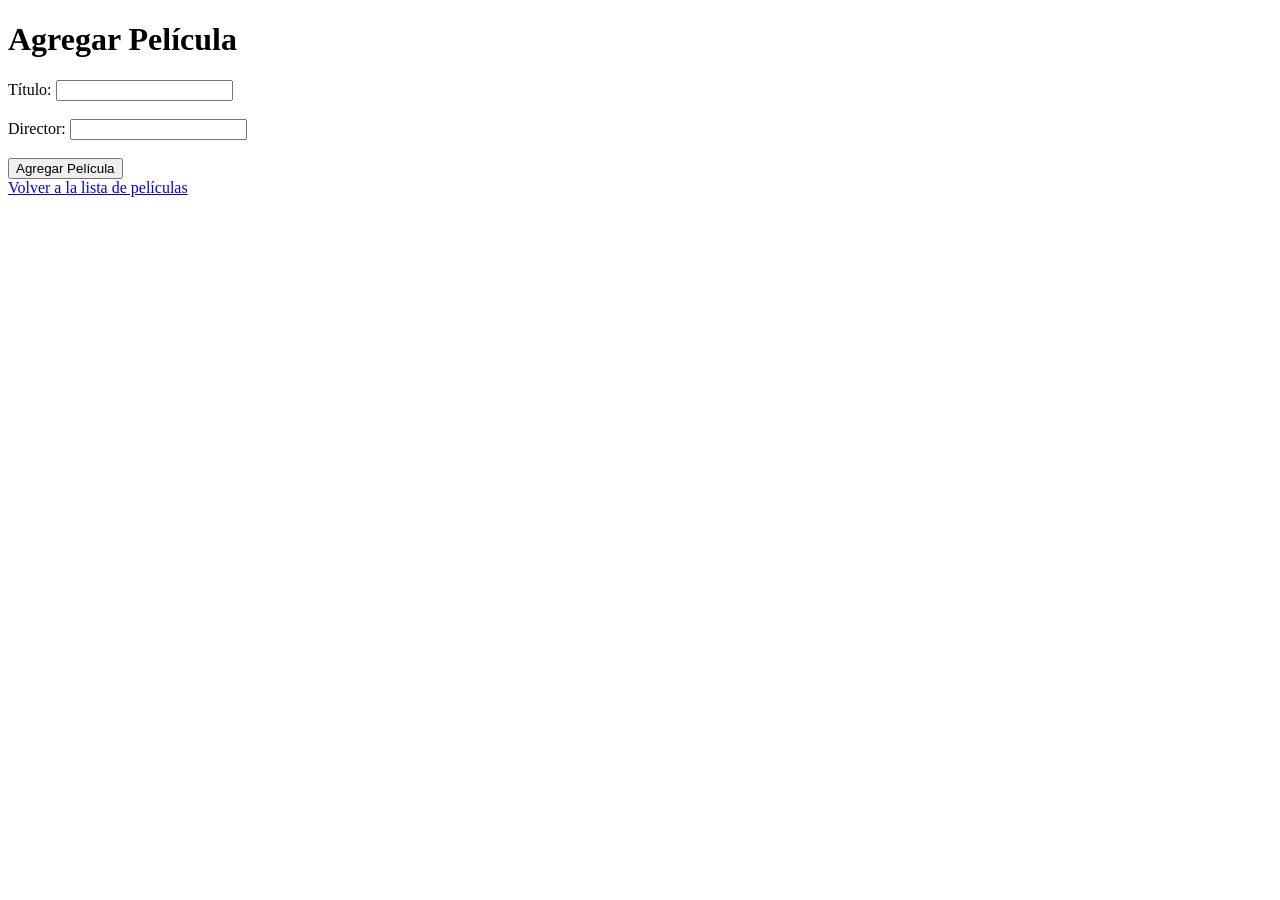
<file: 04_Web_Backend/practicas/Flaskpractica/templates/agregar_pelicula.html>
<!DOCTYPE html>
<html lang="en">
<head>
    <meta charset="UTF-8">
    <meta name="viewport" content="width=device-width, initial-scale=1.0">
    <title>Document</title>
</head>
<body>
    <h1>Agregar Película</h1>
    <form method="POST">
        <label for="titulo">Título:</label>
        <input type="text" id="titulo" name="titulo" required><br><br>
        
        <label for="director">Director:</label>
        <input type="text" id="director" name="director" required><br><br>
        
        <button type="submit">Agregar Película</button>
    </form>

    <a href="/peliculas">Volver a la lista de películas</a>

</body>
</html>
</file>
